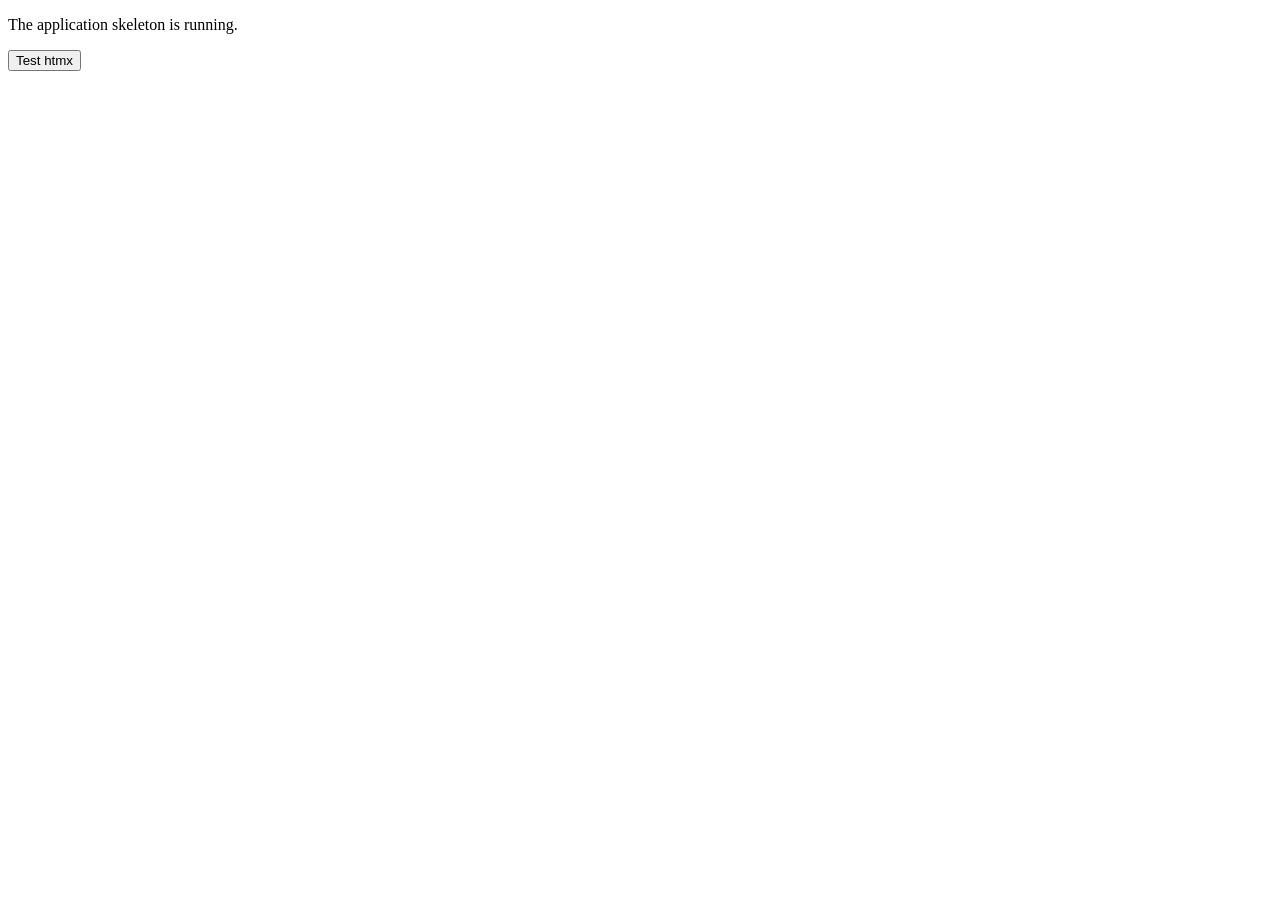
<file: src/main/resources/templates/index.html>
<!DOCTYPE html>
<html lang="en" xmlns:th="http://www.thymeleaf.org"
      th:replace="~{layout :: layout(~{::title}, ~{::main})}">
<head>
    <title>Decision Evaluator</title>
</head>
<body>
<main>
    <p>The application skeleton is running.</p>
    <button hx-get="/ping" hx-target="#ping-result" hx-swap="innerHTML">Test htmx</button>
    <div id="ping-result"></div>
</main>
</body>
</html>
</file>
